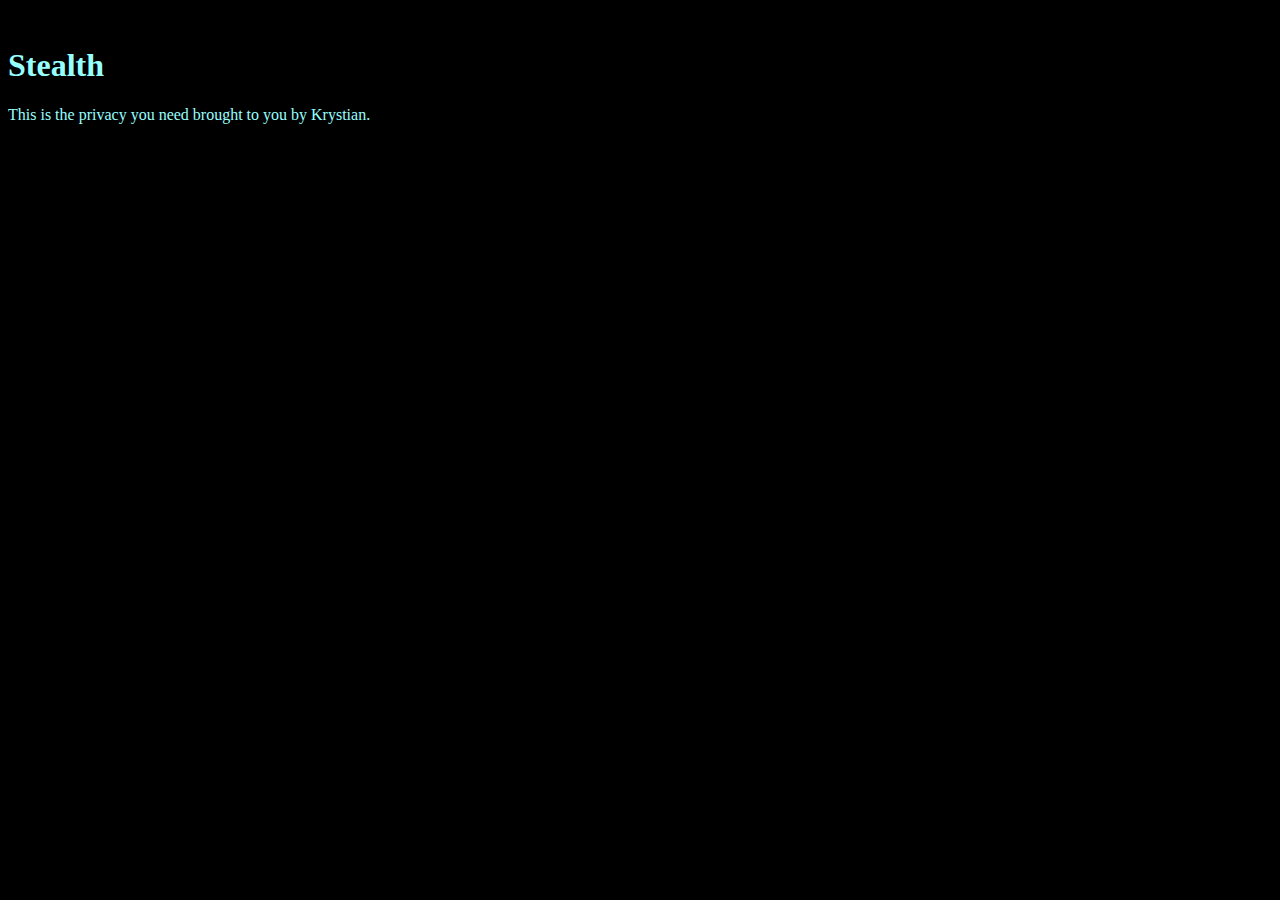
<file: unit_1/index.html>
"<!DOCTYPE html>
<html>
<head>"<link rel="stylesheet" type="text/css" href="css/style.css">"
	<title>Stealth</title>
</head>
<body>
	<h1>Stealth</h1>
	<p>This is the privacy you need brought to you by Krystian.</p>
</body>
</html>"
</file>
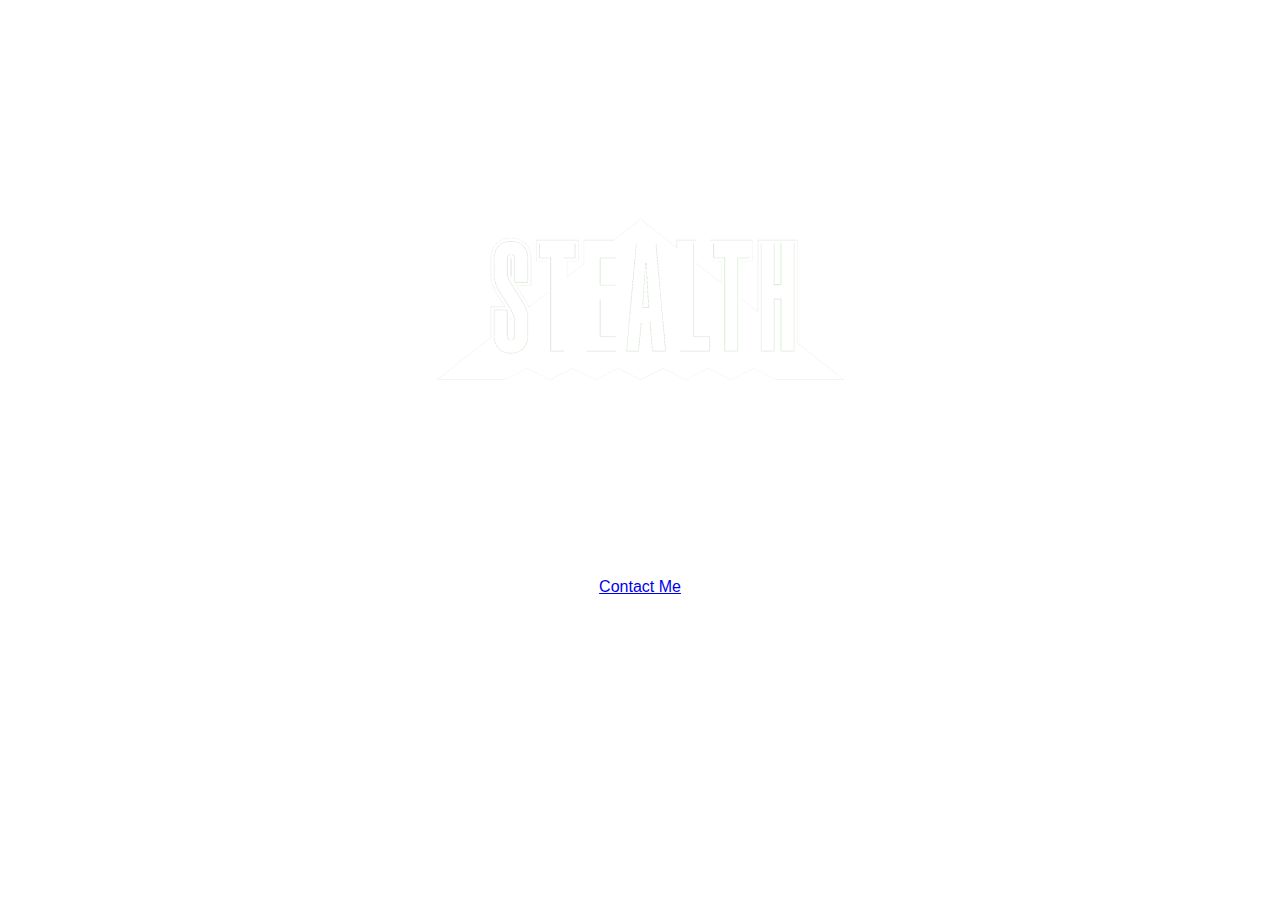
<file: unit_3/index.html>
<!DOCTYPE html>
<html>

<head><link rel="stylesheet" type="text/css" href="css/style.css">
	<title>Stealth</title>
</head>

<body>
	<img src="images/stealthlogo.png" alt="Stealth Logo" title="logo">
	<div id="slogan">Where's the privacy?</div>
	
	<p> Who's watching you? Gain control of your privacy and gain control of your life.</p>

	<ul>
     <li>How secure is your webcam?</li>
     <li>Who is wathcing?</li>
     <li>What can they see?</li>
    </ul>

	<p><a href="mailto:kdecdesigns@gmail.com?subject=Stealth Info">Contact Me</a></p>

</body>
</html>
</file>
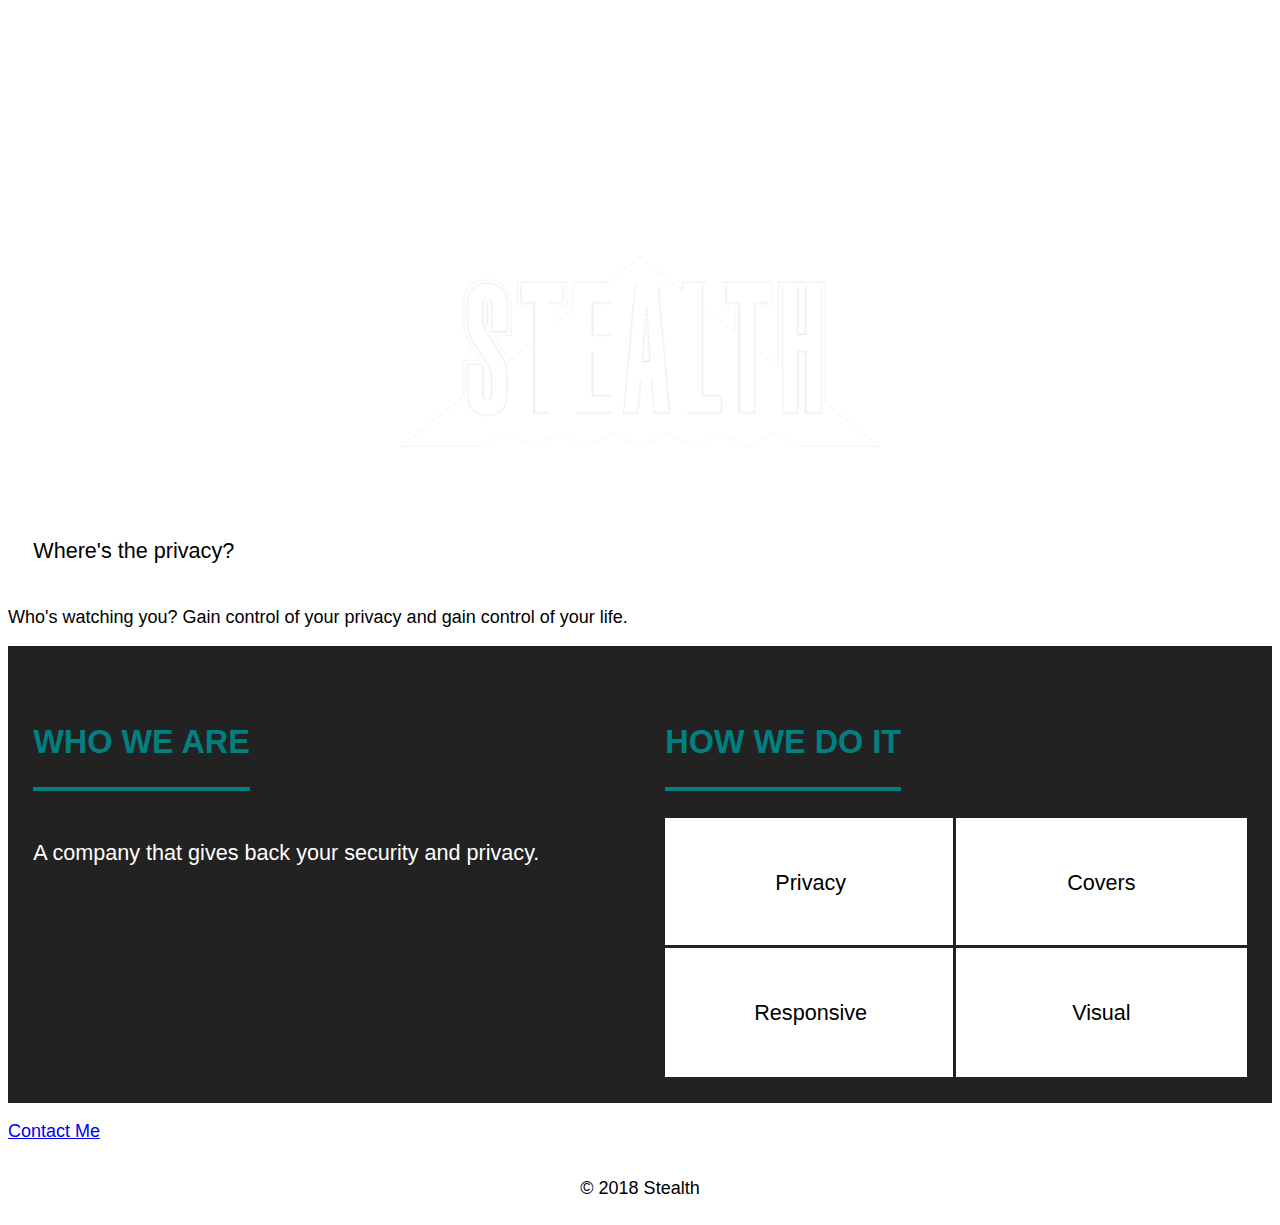
<file: unit_6/index.html>
<!DOCTYPE html>
<html>

<head><link rel="stylesheet" type="text/css" href="css/style.css">
	<title>Stealth</title>
</head>

<body>
	<img src="images/stealthlogo.png" alt="Stealth Logo" title="logo">
	<div id="slogan">Where's the privacy?</div>
	
	<p> Who's watching you? Gain control of your privacy and gain control of your life.</p>

<section>
    <div id="about">
      <h2>Who we are</h2>
      <p>A company that gives back your security and privacy.</p>
    </div>

    <div id="services">
     <h2>how we do it</h2>
     <ul>
       <li>Privacy</li>
       <li>Covers</li>
       <li>Responsive</li>
       <li>Visual</li>
     </ul>
    </div>
</section>

	<p><a href="mailto:kdecdesigns@gmail.com?subject=Stealth Info">Contact Me</a></p>

	<footer>© 2018 Stealth</footer>
</body>

</html>
</file>
<file: unit_1/css/style.css>
body {
	background-color: black; 
}

h1, p {
	color: 97FFFF;
}
</file>
<file: unit_3/css/style.css>
body {
  text-align: center;
  background: url("https://static.pexels.com/photos/132650/pexels-photo-132650.jpeg");
  background-size: cover;
  color: #fff;
  font-family: Helvetica;
}

#slogan {
	font-style: italic;
	font-weight: bold;
	font-size: 48
}
p {
	font-size: 22
}
ul {
    text-align: center;
    list-style-type: none;
}
</file>
<file: unit_6/css/style.css>
body {
  font-size: 18px;
  font-family: 'Open Sans', sans-serif;
}

h1,h2 {
  text-transform: uppercase;
  border-bottom: 4px solid black;
  display: inline-block;
  font-weight: 800;
} 

h1 {
  font-size: 2em;
}

h2 {
  font-size: 1.5em;
  padding: .8em 0;
  color: #008080;
  border-bottom-color: #008080;
}

img {
  display: block;
  margin: 0 auto;
  width: 480px;
} 

ul {
  list-style: none;
  margin: 0;
  padding: 0;
}

li {
  float: left;
  width: 50%;
  height: 6em;
  outline: 3px solid #222;
  text-align: center;
  line-height: 6em;
  color: #000;
  background: #fff;
}

nav {
  font-size: 1.8em;
  float: right;
} 

nav a { 
  text-decoration: none;
  color: black;
  margin: 1.8em;
  display: inline-block;
}


div {
  font-size: 1.2em;
  width: 46%;
  padding: 2%;
  display: inline-block;
}

section {
  background: #222;
  color: #fff;
  overflow: auto;
}

#hero {
  display: block;
  width: 100%;
  margin: 0;
  background: #fffebb;
} 
#about {
  float: left;
}

#services {
  float: right;
} 

footer {
  text-align: center;
  padding: 1em 0;
  clear: both;
}
</file>
